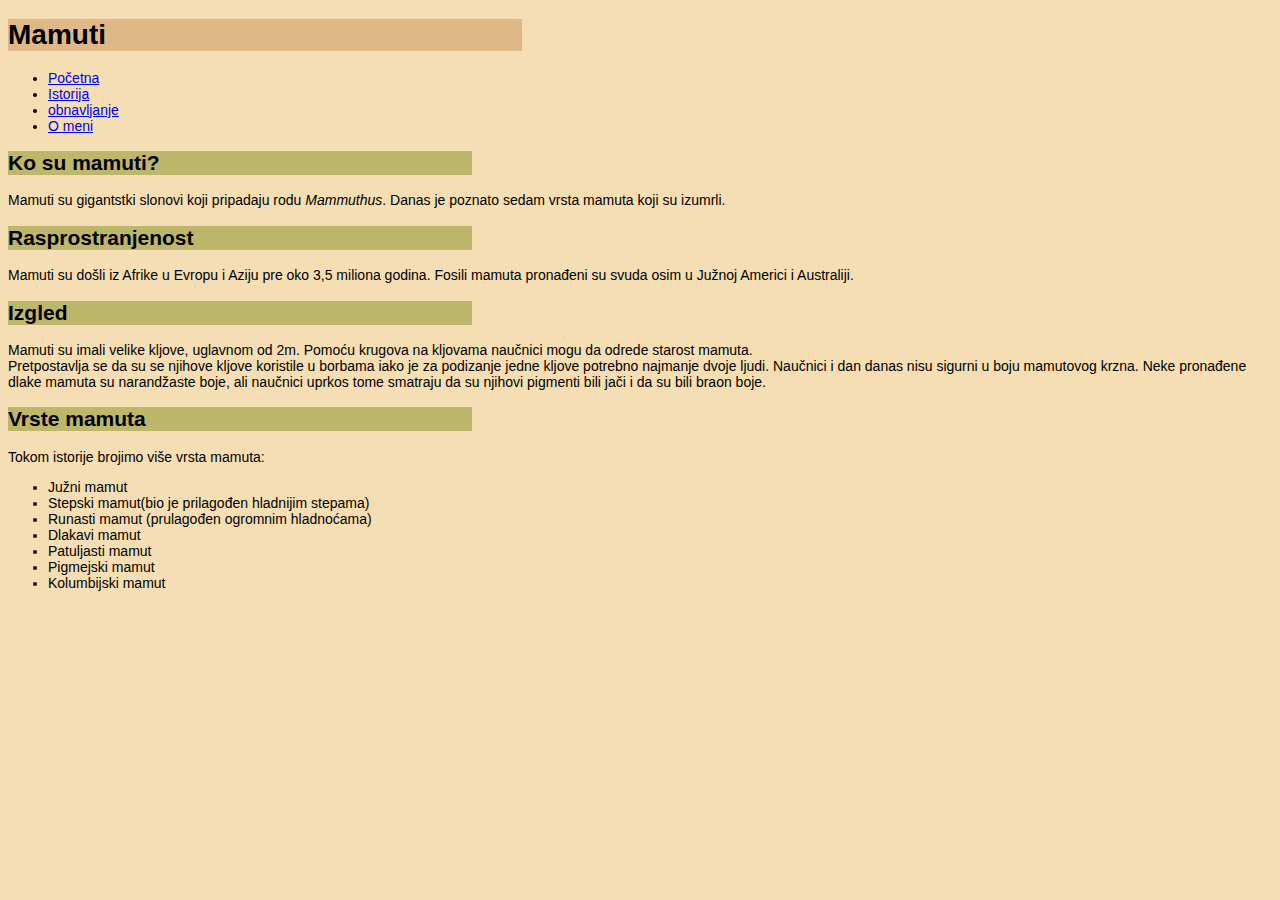
<file: index.html>
<!DOCTYPE html>
<html lang="en">
<head>
    <meta charset="UTF-8">
    <title>Mamuti</title>
    <link rel="stylesheet" href="stilovi.css">
</head>
<body>
    <header>
        <h1>Mamuti</h1>
    </header>
    <nav>
        <ul>
            <li><a href="index.html">Početna</a></li>
            <li><a href="istorija.html">Istorija</a></li>
            <li><a href="obnavljanje.html">obnavljanje</a></li>
            <li><a href="omeni.html">O meni</a></li>
        </ul>
    </nav>
        <h2>Ko su mamuti?</h2>
    <p>Mamuti su gigantstki slonovi koji pripadaju rodu <em>Mammuthus</em>. Danas je poznato sedam vrsta mamuta koji su izumrli.</p>
    <h2>Rasprostranjenost</h2>
    <p>Mamuti su došli iz Afrike u Evropu i Aziju pre oko 3,5 miliona godina. Fosili mamuta pronađeni su svuda osim u Južnoj Americi i Australiji.</p>
    <h2>Izgled</h2>
    <p>Mamuti su imali velike kljove, uglavnom od 2m. Pomoću krugova na kljovama naučnici mogu da odrede starost mamuta. <br> Pretpostavlja se da su se njihove kljove koristile u borbama iako je za podizanje jedne kljove potrebno najmanje dvoje ljudi. Naučnici i dan danas nisu sigurni u boju mamutovog krzna. Neke pronađene dlake mamuta su narandžaste boje, ali naučnici uprkos tome smatraju da su njihovi pigmenti bili jači i da su bili braon boje.</p>
    <h2>Vrste mamuta</h2>
    <p>Tokom istorije brojimo više vrsta mamuta:</p> 
    <p> 
        <ul>
            <li>Južni mamut</li>
            <li>Stepski mamut(bio je prilagođen hladnijim stepama)</li>
            <li>Runasti mamut (prulagođen ogromnim hladnoćama)</li>
            <li>Dlakavi mamut</li>
            <li>Patuljasti mamut</li>
            <li>Pigmejski mamut</li>
            <li>Kolumbijski mamut</li>
        </ul>
    </p>
</body>
</html>
</file>
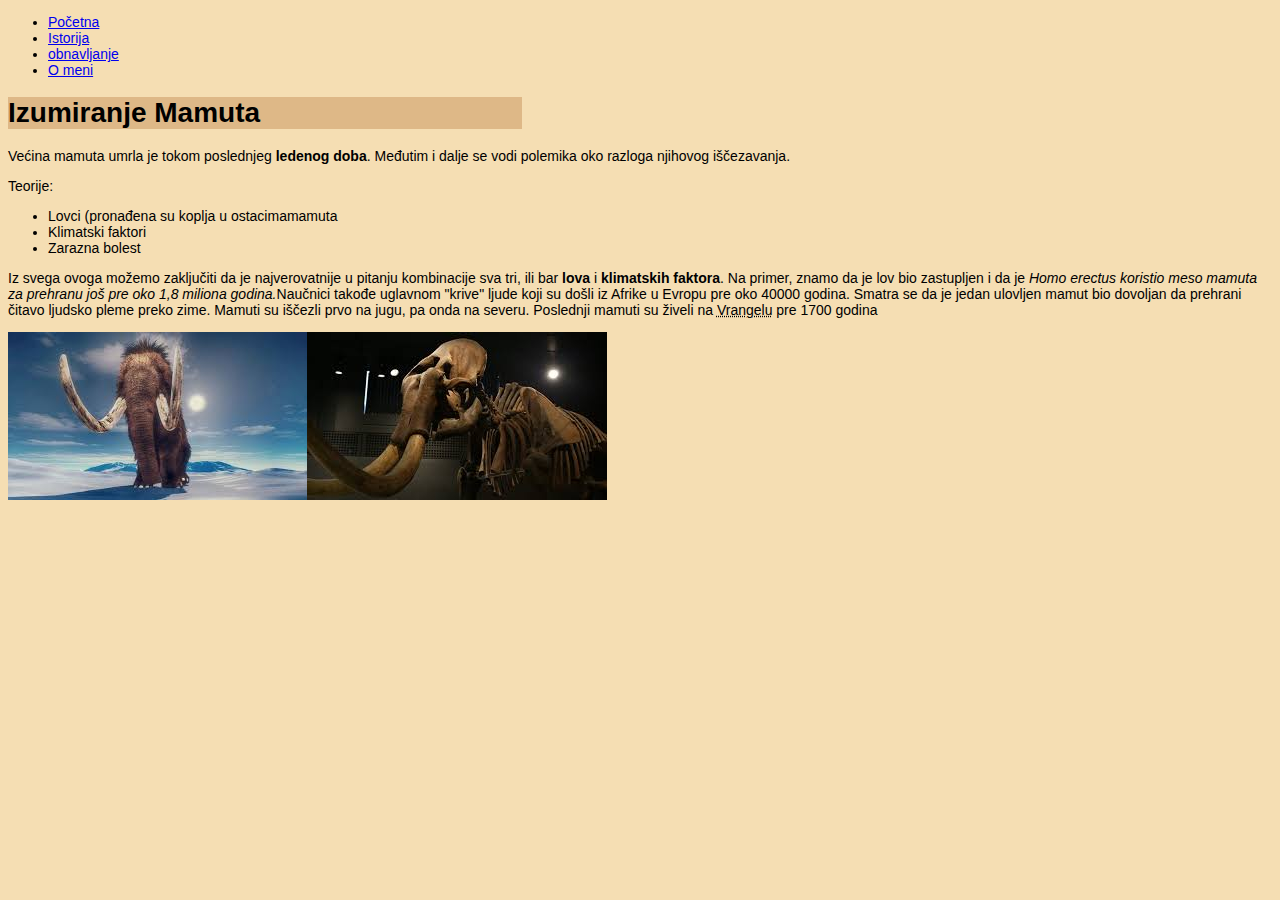
<file: istorija.html>
<!DOCTYPE html>
<html lang="en">
<head>
    <meta charset="UTF-8">
    <title>Izumiranje</title>
    <link rel="stylesheet" href="stilovi.css">
</head>
<body>
    <nav>
        <ul>
            <li><a href="index.html">Početna</a></li>
            <li><a href="istorija.html">Istorija</a></li>
            <li><a href="obnavljanje.html">obnavljanje</a></li>
            <li><a href="omeni.html">O meni</a></li>
        </ul>
    </nav>
    <h1>Izumiranje Mamuta</h1>
    <p>Većina mamuta umrla je tokom poslednjeg <strong>ledenog doba</strong>. Međutim i dalje se vodi polemika oko razloga njihovog iščezavanja.</p>
    <p>Teorije:</p>
    <p>
    <ul>
        <li>Lovci (pronađena su koplja u ostacimamamuta</li>
        <li>Klimatski faktori</li>
        <li>Zarazna bolest</li>
    </ul>
    </p>
    <p>Iz svega ovoga možemo zaključiti da je najverovatnije u pitanju kombinacije sva tri, ili bar <strong>lova</strong> i <strong>klimatskih faktora</strong>. Na primer, znamo da je lov bio zastupljen i da je <em>Homo erectus koristio meso mamuta za prehranu još pre oko 1,8 miliona godina.</em>Naučnici takođe uglavnom "krive" ljude koji su došli iz Afrike u Evropu pre oko 40000 godina. Smatra se da je jedan ulovljen mamut bio dovoljan da prehrani čitavo ljudsko pleme preko zime. Mamuti su iščezli prvo na jugu, pa onda na severu. Poslednji mamuti su živeli na <abbr title="Ostrvo kod Sibira">Vrangelu</abbr> pre 1700 godina</p>
    <img src="slike/images (4).jpg" alt="Mamut"><img src="slike/images(5).jpg" alt="Skelet mamuta">
</body>
</html>
</file>
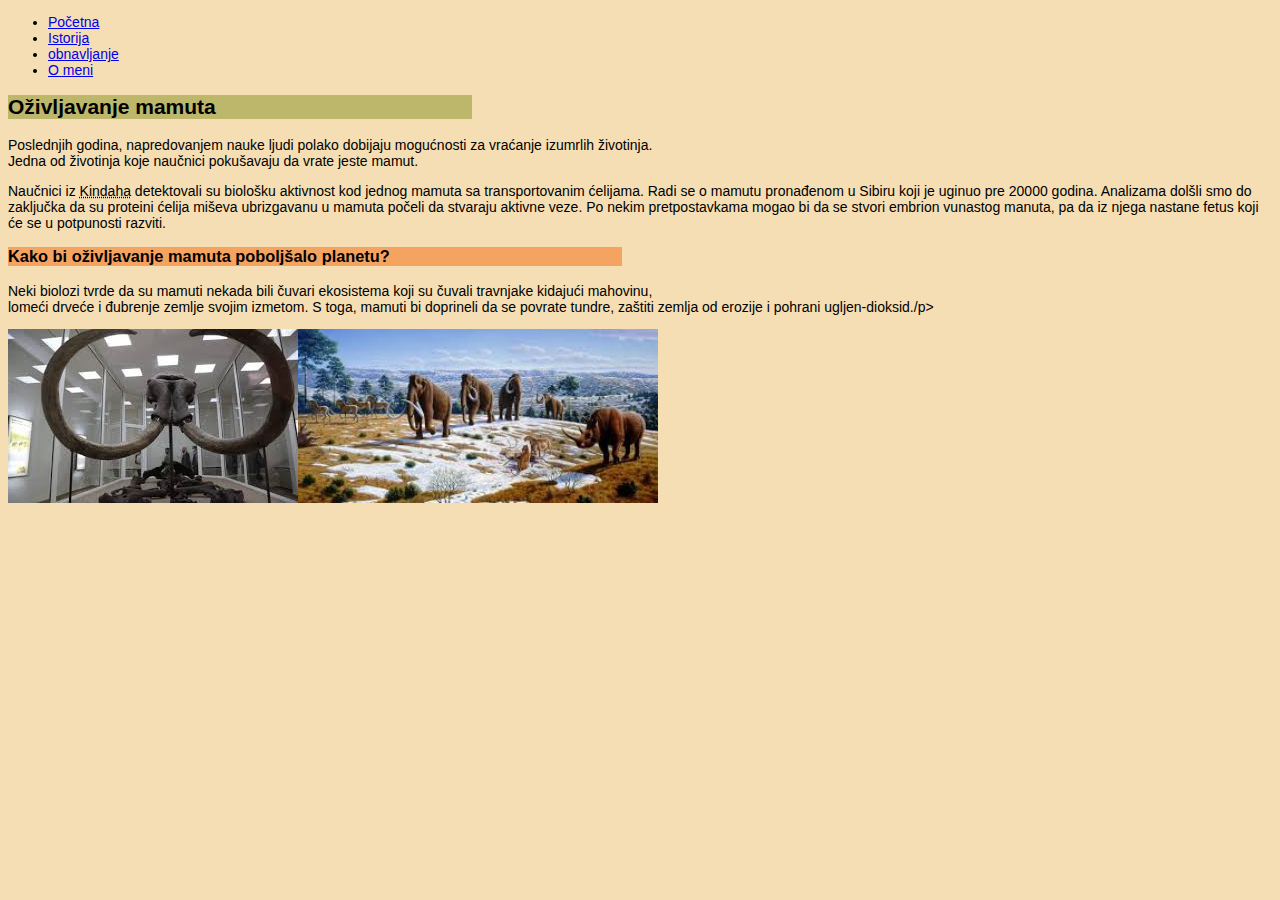
<file: obnavljanje.html>
<!DOCTYPE html>
<html lang="en">
<head>
    <meta charset="UTF-8">
    <title>Vraćanje mamuta</title>
    <link rel="stylesheet" href="stilovi.css">
</head>
<body>
    <nav>
        <ul>
            <li><a href="index.html">Početna</a></li>
            <li><a href="istorija.html">Istorija</a></li>
            <li><a href="obnavljanje.html">obnavljanje</a></li>
            <li><a href="omeni.html">O meni</a></li>
        </ul>
    </nav>
    <h2>Oživljavanje mamuta</h2>
    <p>Poslednjih godina, napredovanjem nauke ljudi polako dobijaju mogućnosti za vraćanje izumrlih životinja. <br> Jedna od životinja koje naučnici pokušavaju da vrate jeste mamut.</p>
    <p>Naučnici iz <abbr title="Univerzitet u Japanu">Kindaha</abbr> detektovali su biološku aktivnost kod jednog mamuta sa transportovanim ćelijama. Radi se o mamutu pronađenom u Sibiru koji je uginuo pre 20000 godina. Analizama dolšli smo do zaključka da su proteini ćelija miševa ubrizgavanu u mamuta počeli da stvaraju aktivne veze. Po nekim pretpostavkama mogao bi da se stvori embrion vunastog manuta, pa da iz njega nastane fetus koji će se u potpunosti razviti.</p>
    <h3>Kako bi oživljavanje mamuta poboljšalo planetu?</h3>
    <p>Neki biolozi tvrde da su mamuti nekada bili čuvari ekosistema koji su čuvali travnjake  kidajući mahovinu, <br>lomeći drveće i đubrenje zemlje svojim izmetom. S toga, mamuti bi doprineli da se povrate tundre, zaštiti zemlja od erozije i pohrani ugljen-dioksid./p>
    <p> <img src="slike/images (3).jpg" alt="kljove mamuta"><img src="slike/images(6).jpg" alt="krdo mamuta" height="174px"></p>
</body>
</html>
</file>
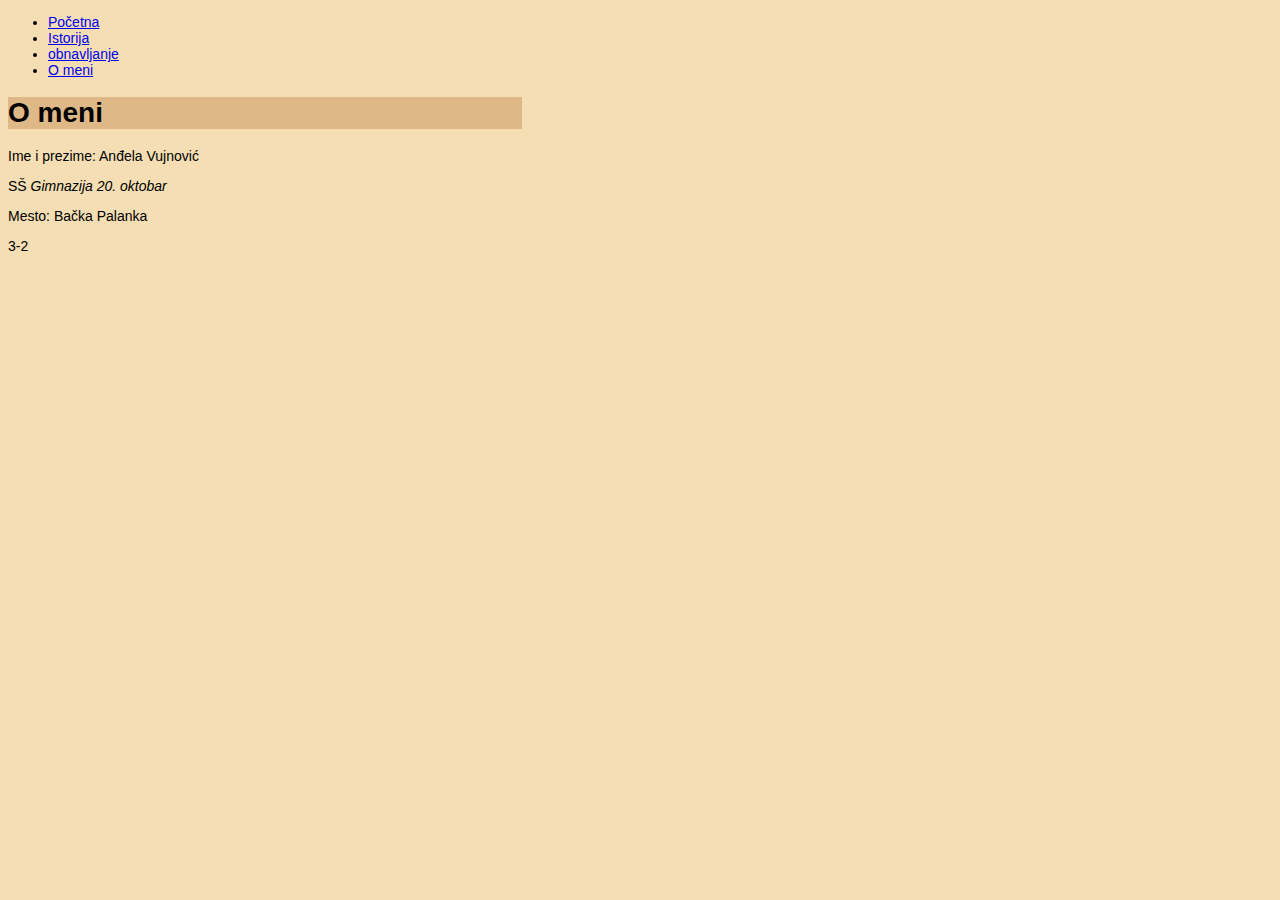
<file: omeni.html>
<!DOCTYPE html>
<html lang="en">
<head>
    <meta charset="UTF-8">
    <title>O meni</title>
    <link rel="stylesheet" href="stilovi.css">
</head>
<body>
    <nav>
        <ul>
            <li><a href="index.html">Početna</a></li>
            <li><a href="istorija.html">Istorija</a></li>
            <li><a href="obnavljanje.html">obnavljanje</a></li>
            <li><a href="omeni.html">O meni</a></li>
        </ul>
    </nav>
    <h1>O meni</h1>
    <p>Ime i prezime: Anđela Vujnović</p>
    <p>SŠ <em>Gimnazija 20. oktobar</em></p>
    <p>Mesto: Bačka Palanka</p>
    <razred>3-2</razred>
</body>
</html>
</file>
<file: stilovi.css>
body{
    background-color:wheat;
    font-family: Arial, Helvetica, sans-serif;
    font-size: 14px;
}
h1{
    background-color: burlywood;
    margin-right: 750px;
}
h2{
    background-color:darkkhaki;
    margin-right: 800px;
}
h3{
    background-color: sandybrown;
    margin-right: 650px;
}
</file>
